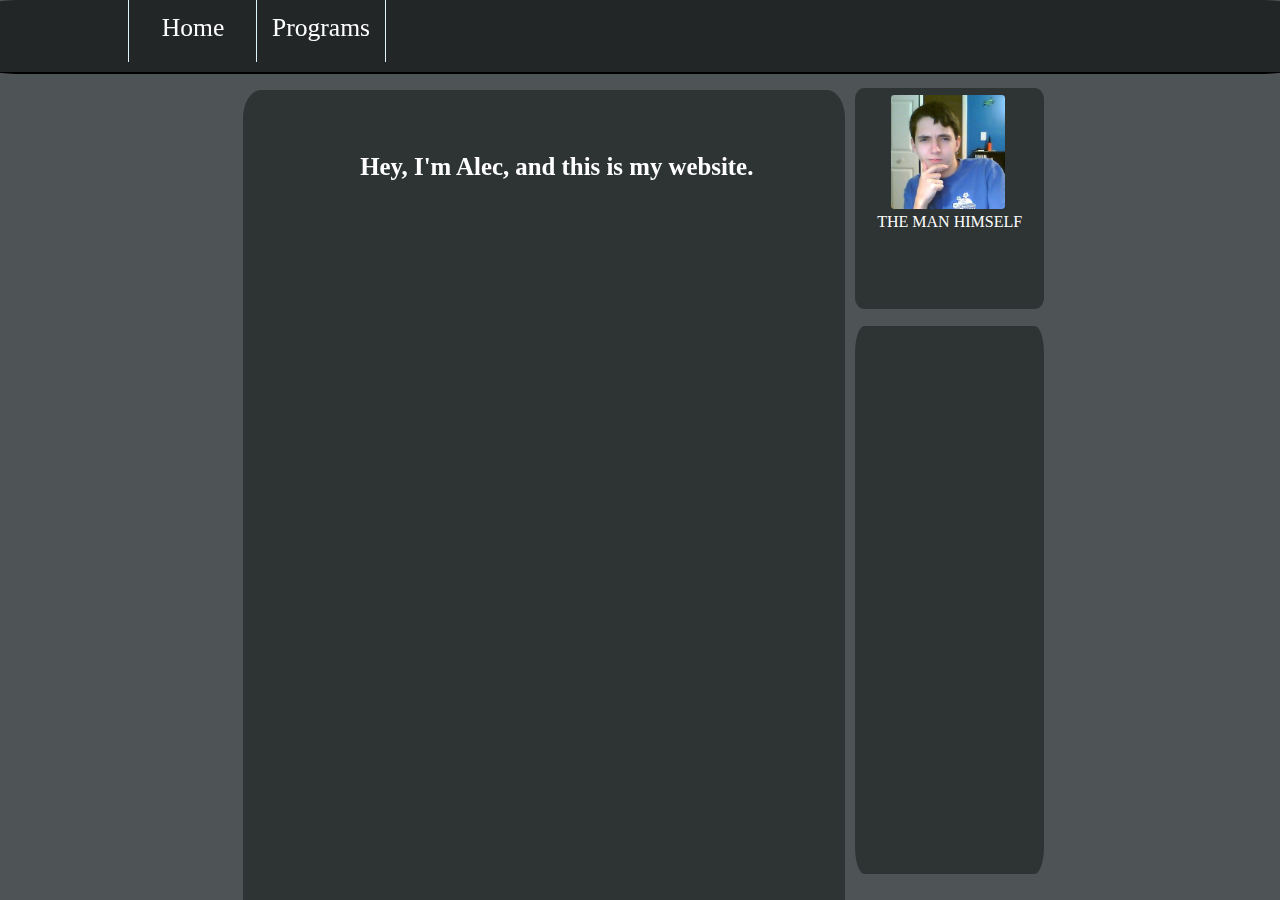
<file: index.html>
<! DOCTYPE html>
<html>
    <head>
        <link rel="stylesheet" type="text/css" href="Website.css" />
        <title>Alec Berger Media</title>
    </head>
    <body>
        <div id="top">
            <a href="Website.html">
				<div id="home" class="link">Home</div>
			</a>
			<a href="Programs.html">
				<div id="programs_link" class="link">Programs</div>
			</a>	
        </div>
		
		<div id="main">
			
			
			<h3 id="hey">Hey, I'm Alec, and this is my website.</h3>
		</div>
		<div id="side">
			<img id="pic" src="Alec.jpg"></img>
			<p id="the_man">THE MAN HIMSELF</p>	
		</div>
		<div id="side-bottom">
		
		</div>
        <script type="text/javascript" src="Website.js"></script>
    </body>
</html>
</file>
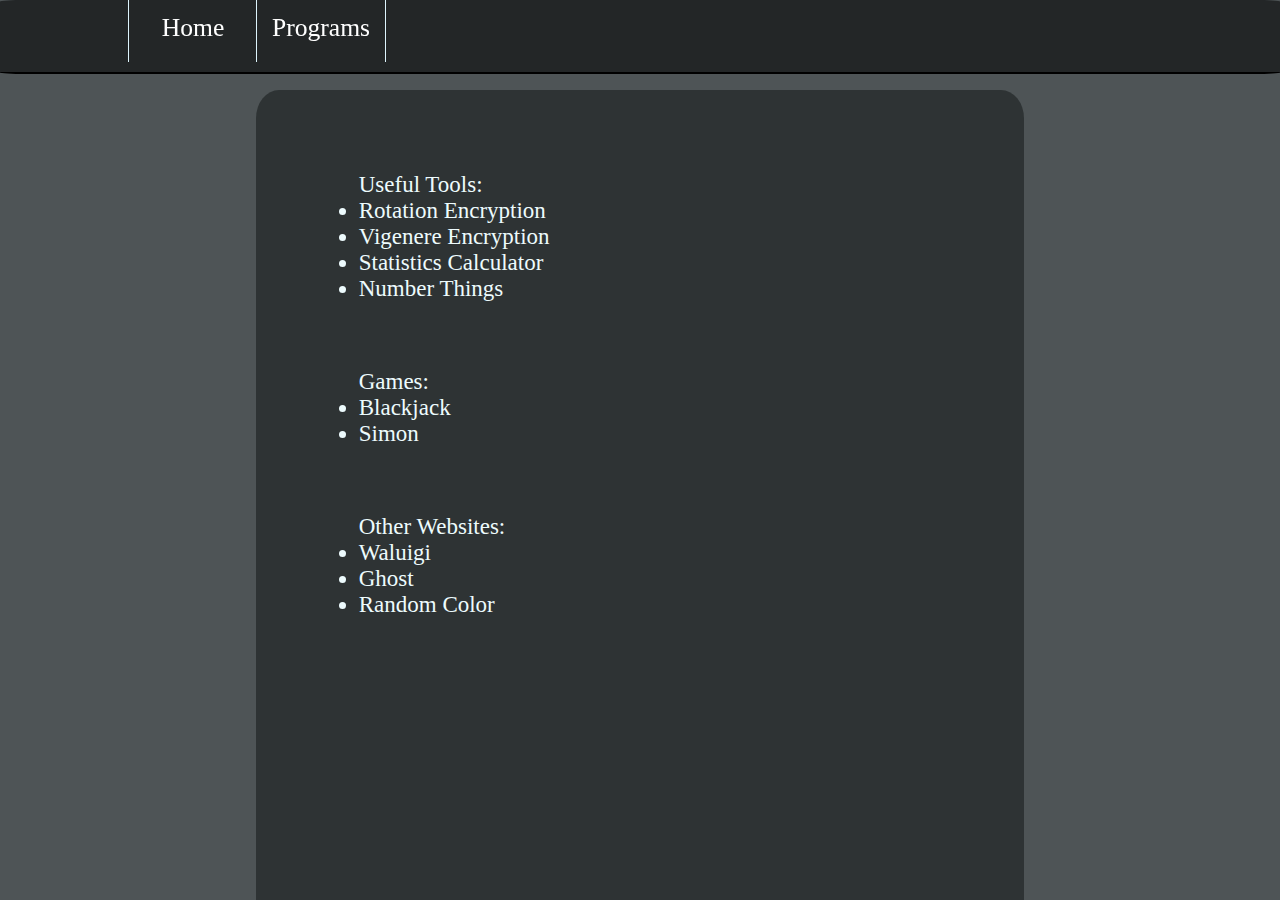
<file: Programs.html>
<! DOCTYPE html>
<html>
	<head>
        <link rel="stylesheet" type="text/css" href="Website.css" />
        <title>Programs</title>
    </head>
    <body>
        <div id="top">
            <a href="Website.html">
				<div id="home" class="link">Home</div>
			</a>
			<a href="Programs.html">
				<div id="programs_link" class="link">Programs</div>
			</a>	
        </div>
		
		<div id="main2">
			<br/>
			<ul  class="program" id="tools">
				Useful Tools:
				<li>
					<a target="_blank" href="Rotation_encryption/Rotation_encryption.html">Rotation Encryption</a>
				</li>
				<li>
					<a target="_blank" href="Vigenere_encryption/Vigenere_encryption.html">Vigenere Encryption</a>
				</li>
				<li>
					<a target="_blank" href="Statistics_calculator/Statistics.html">Statistics Calculator</a>
				</li>	
				<li>
					<a target="_blank" href="Number_things/Number_things.html">Number Things</a>
				</li>	
			</ul>
			<br/>			
			<ul class="program" id="games">
				Games:
				<li>
					<a target="_blank" href="Blackjack/Blackjack.html">Blackjack</a>
				</li>
				<li>
					<a target="_blank" href="Simon/Simon.html">Simon</a>
				</li>
			</ul>
			<br/>
			<ul class="program" id="websites">
				Other Websites:
				<li>
					<a target="_blank" href="https://alec5.github.io/Waluigi/">Waluigi</a>
				</li>
				<li>
					<a target="_blank" href="https://alec5.github.io/website1/">Ghost</a>
				</li>
				<li>
					<a target="_blank" href="Random_color/Random_color.html">Random Color</a>
				</li>
			</ul>
			<br/>
		</div>
        <script type="text/javascript" src="Website.js"></script>
    </body>
</html>
</html>
</file>
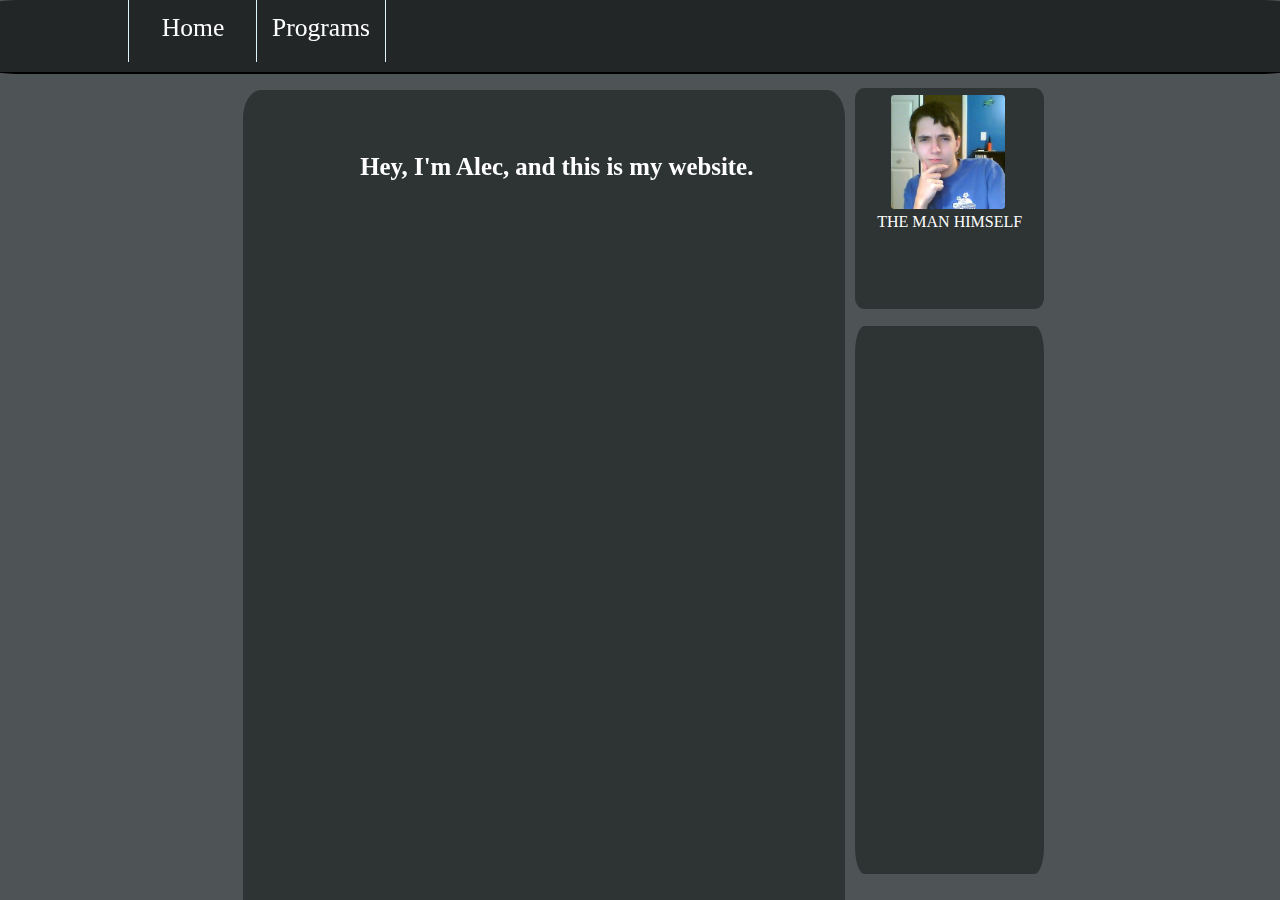
<file: Website.html>
﻿<! DOCTYPE html>
<html>
    <head>
        <link rel="stylesheet" type="text/css" href="Website.css" />
        <title>Alec Berger Media</title>
    </head>
    <body>
        <div id="top">
            <a href="Website.html">
				<div id="home" class="link">Home</div>
			</a>
			<a href="Programs.html">
				<div id="programs_link" class="link">Programs</div>
			</a>	
        </div>
		
		<div id="main">
			
			
			<h3 id="hey">Hey, I'm Alec, and this is my website.</h3>
		</div>
		<div id="side">
			<img id="pic" src="Alec.jpg"></img>
			<p id="the_man">THE MAN HIMSELF</p>	
		</div>
		<div id="side-bottom">
		
		</div>
        <script type="text/javascript" src="Website.js"></script>
    </body>
</html>
</file>
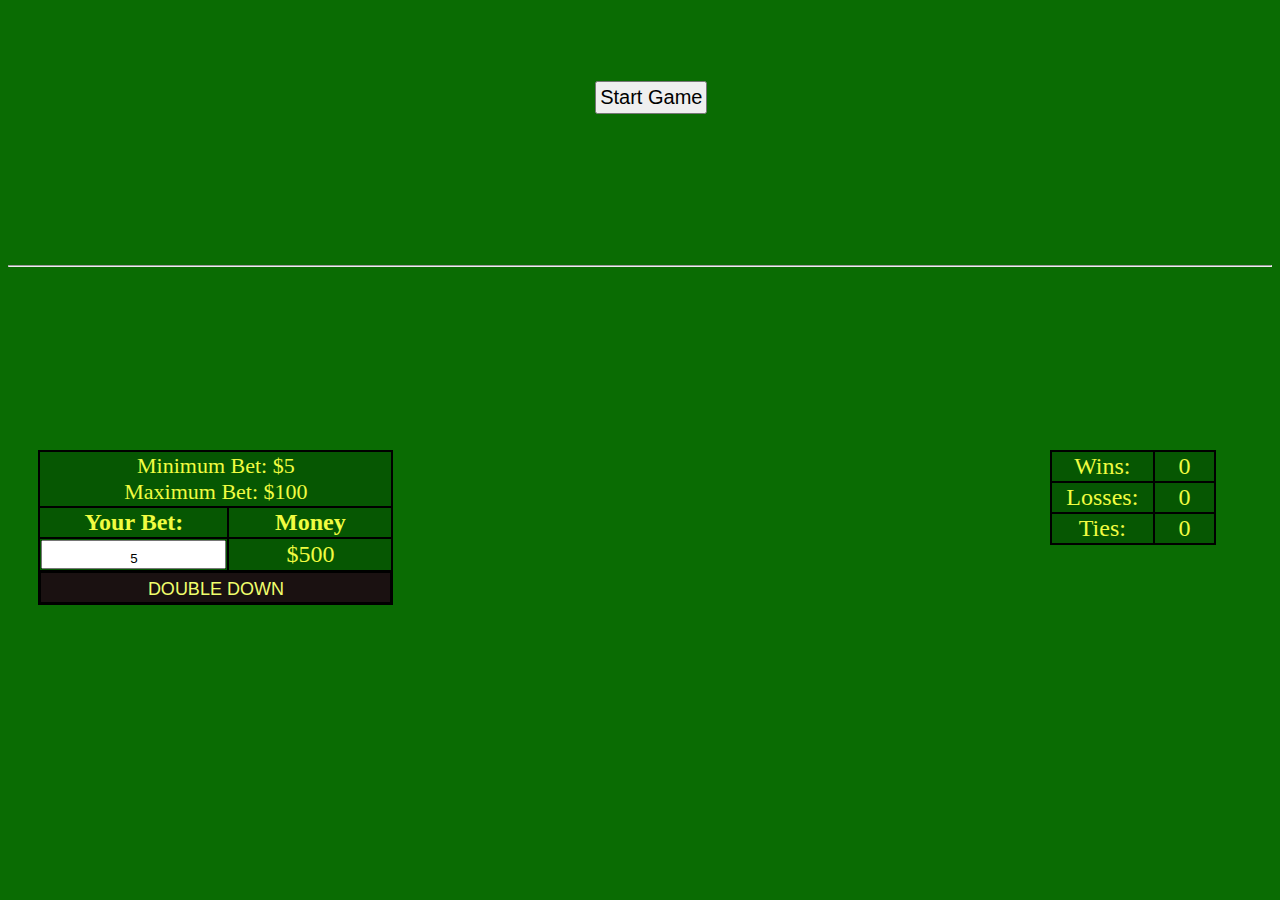
<file: Blackjack/Blackjack.html>
<!DOCTYPE html>
<html>
	<head>
		<link rel="stylesheet" type="text/css" href="Blackjack.css">
		<title>Blackjack</title>
	</head>
	<body>
	
		<button id="Start" onclick="start();">Start Game</button>
		<div id="outcome_box"></div>
		<hr>
		<button id="Hit" onclick="hit();">Hit</button> 
		<button id="Stand" onclick="newStand.dealerScore(); dealerTurn();">Stand</button>
		<button id="Reset" onclick="resetGame();">New Game</button>
		<div id="dealerCards"></div>
		<div id="cards"></div>
		<table id="bet_table" id="money_table">
			<tr>
				<td id="min" colspan="2">
					Minimum Bet: $5
					<br>
					Maximum Bet: $100
				</td>
			</tr>
			<tr>
				<th>Your Bet:</th>
				<th id="money_th">Money</th>
			</tr>	
			<tr>
				<td>
					<input id="bet_input" type="text"></input>
				</td>
				<td id="money_count"></td>
			</tr>	
			<tr>
				<td colspan="2" id="double_td">
					<button id="double" onclick="doubleDown();">DOUBLE DOWN</button>
				</td>	
			</tr>
		</table>
		<div id="error_message"></div>
		<table id="outcomes">
			<tr>
				<td class="outcome_td">Wins:</td>
				<td id="wins" class="outcome_td"></td>
			</tr>
			<tr>
				<td class="outcome_td">Losses:</td>
				<td id="losses" class="outcome_td"></td>
			</tr>
			<tr>
				<td class="outcome_td">Ties:</td>
				<td id="ties" class="outcome_td"></td>
			</tr>
		</table>
	
		<script src="Blackjack.js" type="text/javascript"></script>
	</body>
</html>
</file>
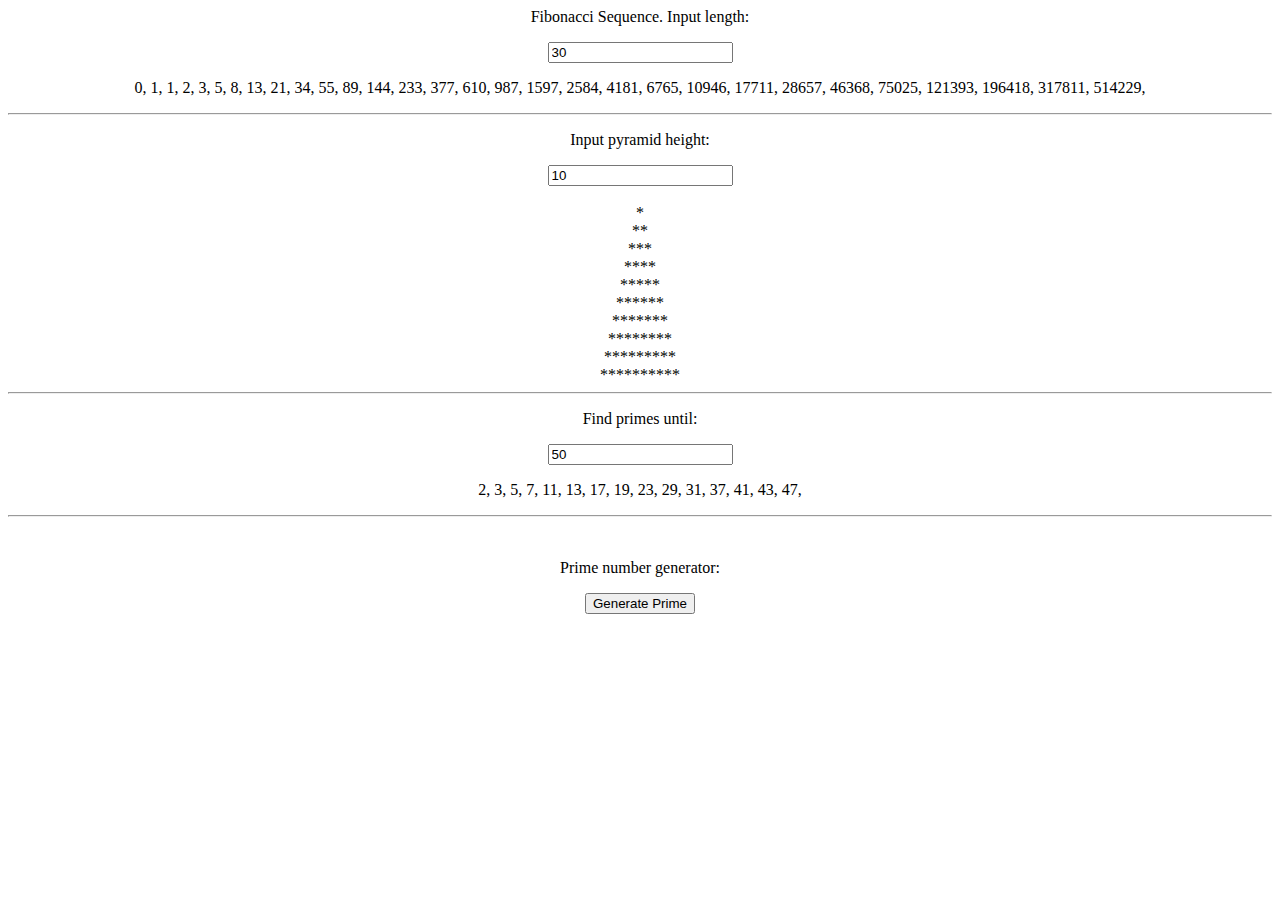
<file: Number_things/Number_things.html>
<! DOCTYPE html>
<html>
    <head>
        <title>Number Things</title>
    </head>
    <body align="center">
        <p>Fibonacci Sequence. Input length: </p> 
        <input type="number" id="length" value="30" />
        <p id="fib"></p>
        <hr />
        <p>Input pyramid height: </p> 
        <input type="number" id="lengthD" value="10" />
        <div id="diamond"></div>
        <hr />
        <p>Find primes until:</p>
        <input type="number" id="until" value="50" />
        <p id="prime_list"></p>
		<hr>
		<br>
		<p>Prime number generator:</p>
		<button id="prime_button" onclick="genPrime()">Generate Prime</button>
		<p id="prime_generated"></p>
        <script type="text/javascript" src="Number_things.js"></script>
	</body>
</html>
</file>
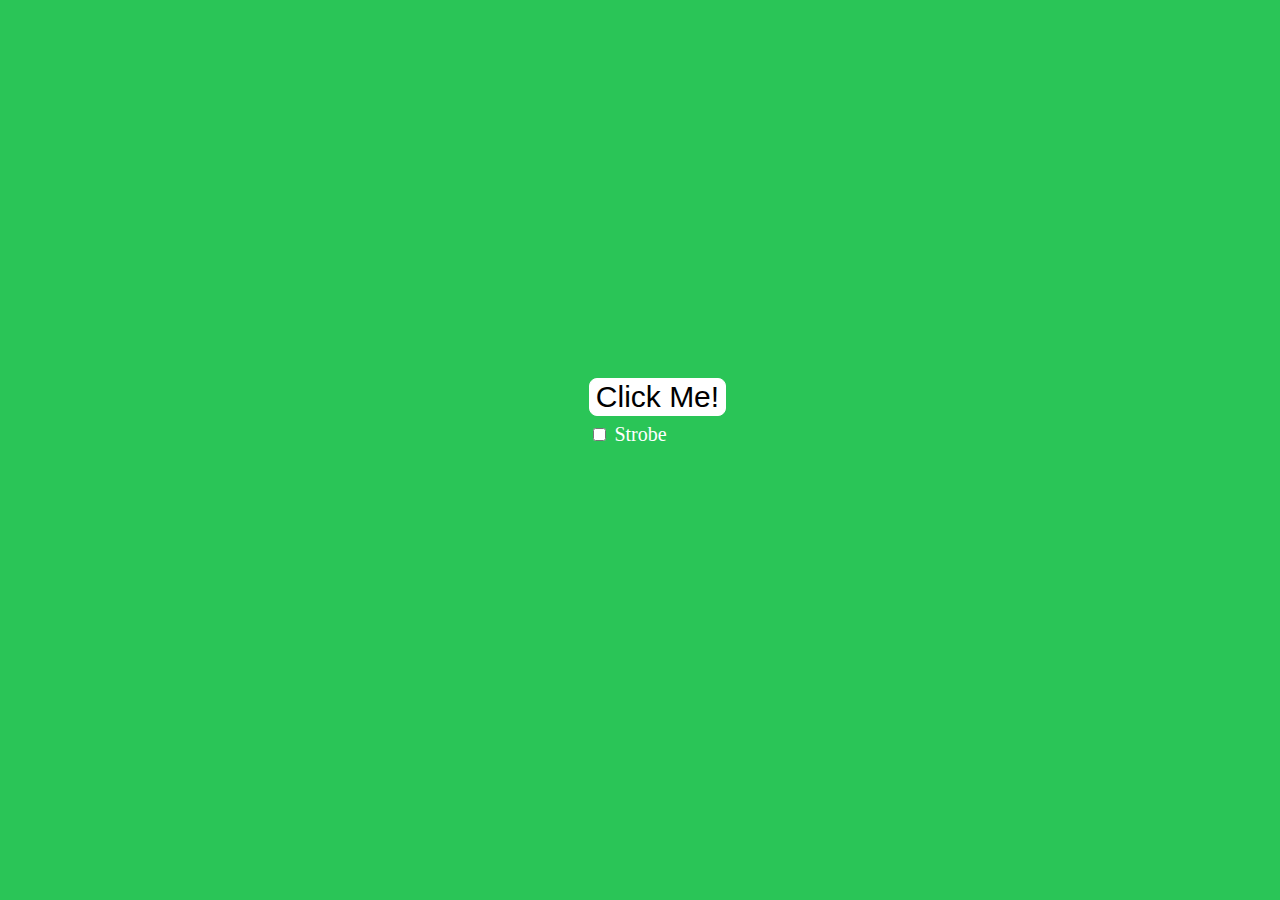
<file: Random_color/Random_color.html>
<! DOCTYPE html>
<html>
	<head>
		<title>Random Color</title>
		<link rel="stylesheet" type="text/css" href="Random_color.css">
	</head>
	<body>
		<button id="change" onclick="changeColor();">Click Me!</button>
		<div id="strobe" onclick="checkBox()">
			<input id="strobecheck" type="checkbox" onchange="check()"> Strobe
		</div>	
		
		<script type="text/javascript" src="Random_color.js"></script>
	</body>
</html>
</file>
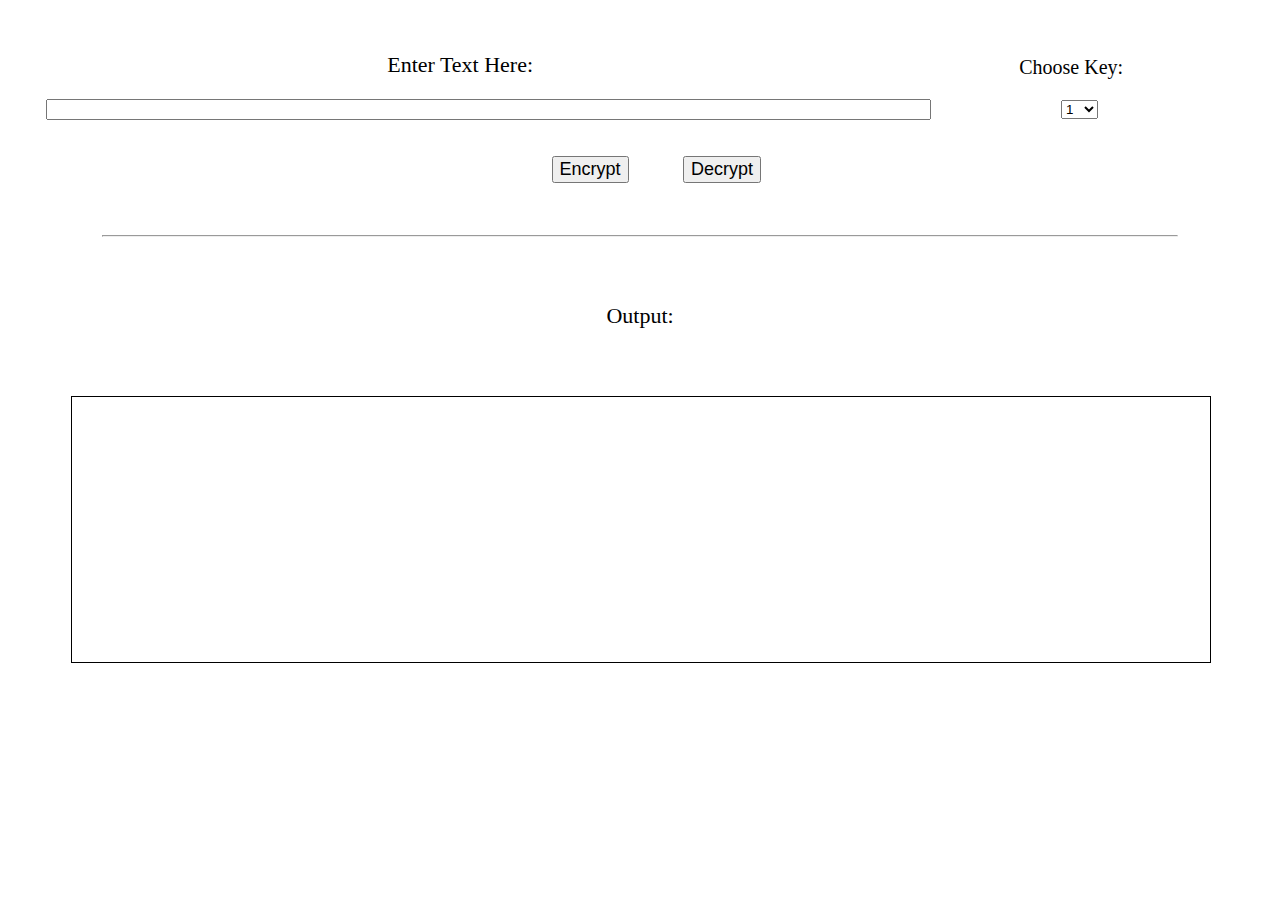
<file: Rotation_encryption/Rotation_encryption.html>
<! DOCTYPE html>
<html>
	<head>
		<link rel="stylesheet" type="text/css" href="Rotation_encryption.css">
		<title>Rotation Encryption</title>
	</head>
	<body>
		<p id="text">Enter Text Here:</p>	
		<p id="key">Choose Key:</p>		
		<input type="text" id="text_input"></input>
		<select id="key_input">
			<option value="1">1</option>
			<option value="2">2</option>
			<option value="3">3</option>
			<option value="4">4</option>
			<option value="5">5</option>
			<option value="6">6</option>
			<option value="7">7</option>
			<option value="8">8</option>
			<option value="9">9</option>
			<option value="10">10</option>
			<option value="11">11</option>
			<option value="12">12</option>
			<option value="13">13</option>
			<option value="14">14</option>
			<option value="15">15</option>
			<option value="16">16</option>
			<option value="17">17</option>
			<option value="18">18</option>
			<option value="19">19</option>
			<option value="20">20</option>
			<option value="21">21</option>
			<option value="22">22</option>
			<option value="23">23</option>
			<option value="24">24</option>
			<option value="25">25</option>	
			<option value="26">26</option>
			<option value="27">27</option>
			<option value="28">28</option>
			<option value="29">29</option>
			<option value="30">30</option>
			<option value="31">31</option>
			<option value="32">32</option>
			<option value="33">33</option>
			<option value="34">34</option>
			<option value="35">35</option>
			<option value="36">36</option>
			<option value="37">37</option>
			<option value="38">38</option>
			<option value="39">39</option>
			<option value="40">40</option>
			<option value="41">41</option>
			<option value="42">42</option>
			<option value="43">43</option>
			<option value="44">44</option>
			<option value="45">45</option>
			<option value="46">46</option>
			<option value="47">47</option>
			<option value="48">48</option>
			<option value="49">49</option>
			<option value="50">50</option>	
			<option value="51">51</option>
			<option value="52">52</option>
			<option value="53">53</option>
			<option value="54">54</option>
			<option value="55">55</option>
			<option value="56">56</option>
			<option value="57">57</option>
			<option value="58">58</option>
			<option value="59">59</option>
			<option value="60">60</option>
			<option value="61">61</option>
			<option value="62">62</option>
			<option value="63">63</option>
			<option value="64">64</option>
			<option value="65">65</option>
			<option value="66">66</option>
			<option value="67">67</option>
			<option value="68">68</option>
			<option value="69">69</option>
			<option value="70">70</option>	
			<option value="71">71</option>
			<option value="72">72</option>
			<option value="73">73</option>
			<option value="74">74</option>
			<option value="75">75</option>
			<option value="76">76</option>
			<option value="77">77</option>
			<option value="78">78</option>
			<option value="79">79</option>
			<option value="80">80</option>
			<option value="81">81</option>
			<option value="82">82</option>
			<option value="83">83</option>
			<option value="84">84</option>
			<option value="85">85</option>
			<option value="86">86</option>
			<option value="87">87</option>
			<option value="88">88</option>
			<option value="89">89</option>
			<option value="90">90</option>
			<option value="91">91</option>
		</select>
		<br><br><br>
		<button id="encrypt" onclick="encrypt();">Encrypt</button>
		<button id="decrypt" onclick="decrypt();">Decrypt</button>
		<hr>
		<p id="output_text">Output:</p>
		<div id="output"><div>
		<script type="text/javascript" src="Rotation_encryption.js"></script>
	</body>
</html>
</file>
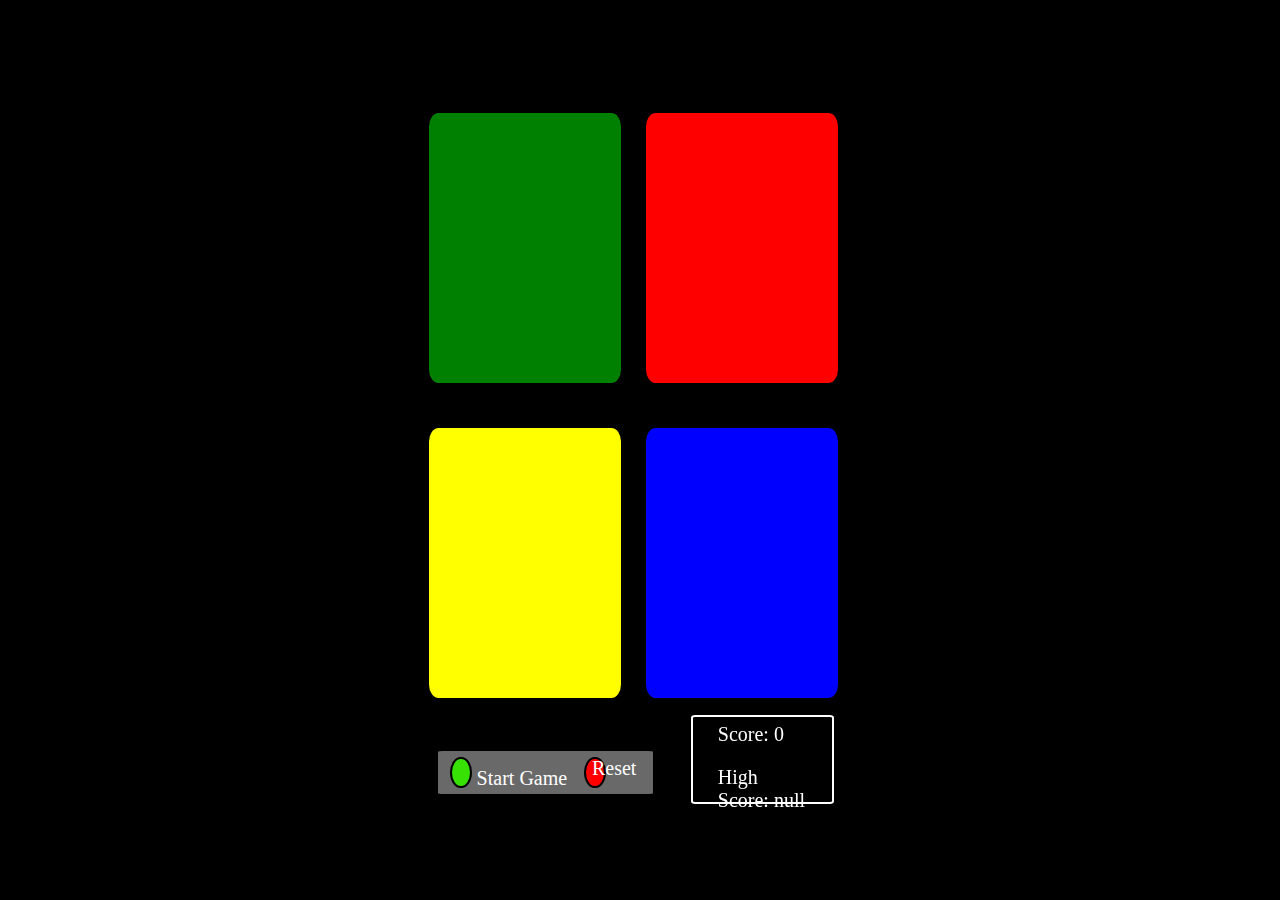
<file: Simon/Simon.html>
<! DOCTYPE html>
<html>
	<head>
		<title>Simon</title>
		<link rel="stylesheet" type="text/css" href="Simon.css">
	</head>
	<body>
		<audio id="green_sound" src="https://s3.amazonaws.com/freecodecamp/simonSound1.mp3"></audio>
		<audio id="red_sound" src="https://s3.amazonaws.com/freecodecamp/simonSound2.mp3"></audio>
		<audio id="blue_sound" src="https://s3.amazonaws.com/freecodecamp/simonSound4.mp3"></audio>
		<audio id="yellow_sound" src="https://s3.amazonaws.com/freecodecamp/simonSound3.mp3"></audio>
		<audio id="wrong" src="http://www.freesound.org/data/previews/331/331912_3248244-lq.mp3"></audio>
		<div id="simon">
			<div id="green" class="color" onclick="colorClick(this.id)"></div>
			<div id="red" class="color" onclick="colorClick(this.id)"></div>
			<div id="blue" class="color" onclick="colorClick(this.id)"></div>
			<div id="yellow" class="color" onclick="colorClick(this.id)"></div>
		</div>
		<div id="controls">
			<button id="start" onclick="newGame();"></button>  Start Game   
			<button id="reset" onclick="resetGame();"></button>  <p id="reset_text">Reset</p>
		</div>
		<div id="score_count">
			<span class="scores" id="score"></span>
			<p class="scores" id="high_score"></p>
		</div>
		<script type="text/javascript" src="Simon.js"></script>
	</body>
</html>
</file>
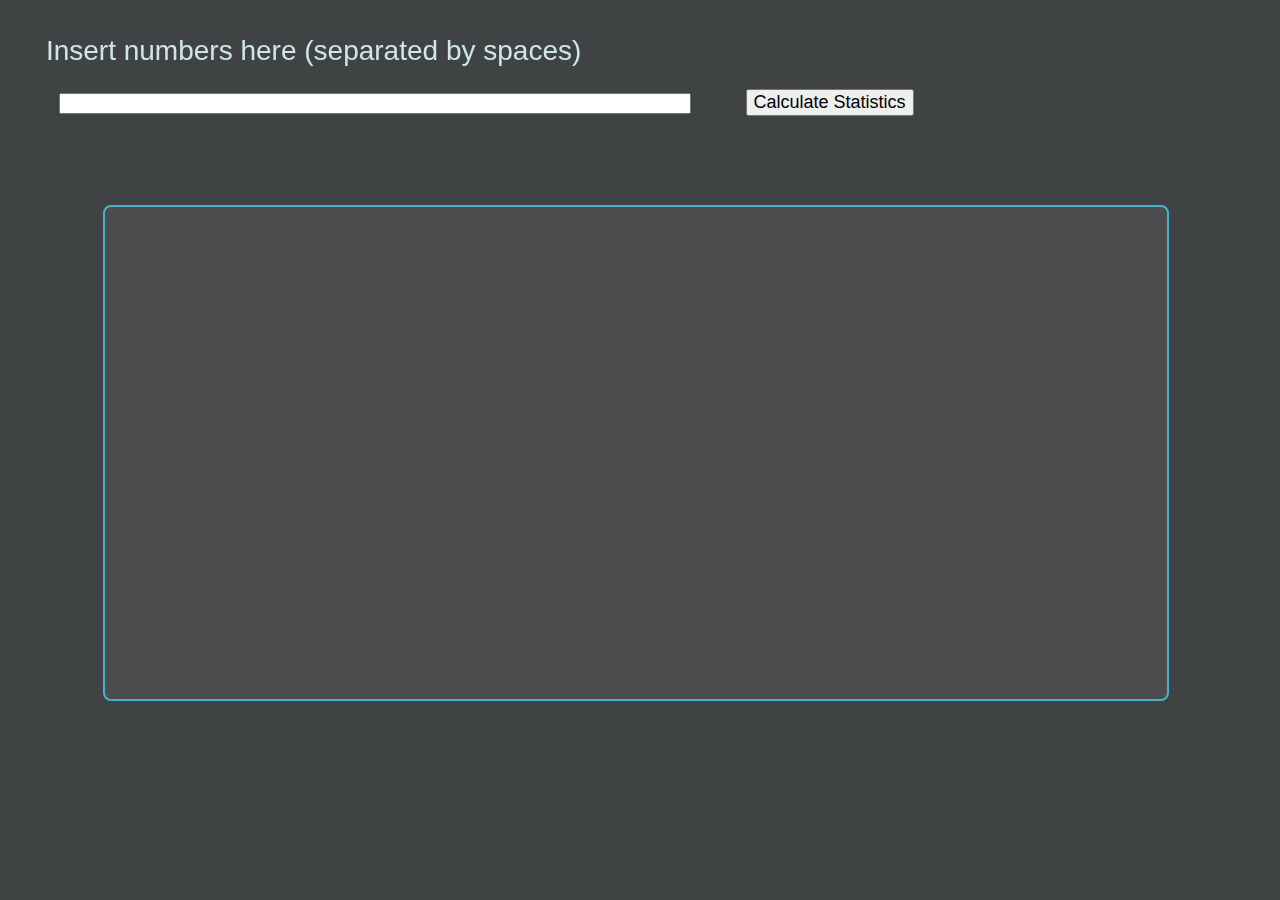
<file: Statistics_calculator/Statistics.html>
﻿<! DOCTYPE html>
<html>
<head>
    <link rel="stylesheet" type="text/css" href="Statistics.css" />
    <title>Statistics Calculator</title>
</head>
<body>
    <p id="insert_nums">Insert numbers here (separated by spaces)</p>
    <input type="text" id="num_input" />
    <button id="calculate" onclick="calculate();">Calculate Statistics</button>
    <div id="output"></div>
    <script type="text/javascript" src="Statistics.js">
    </script>
</body>
</html>
</file>
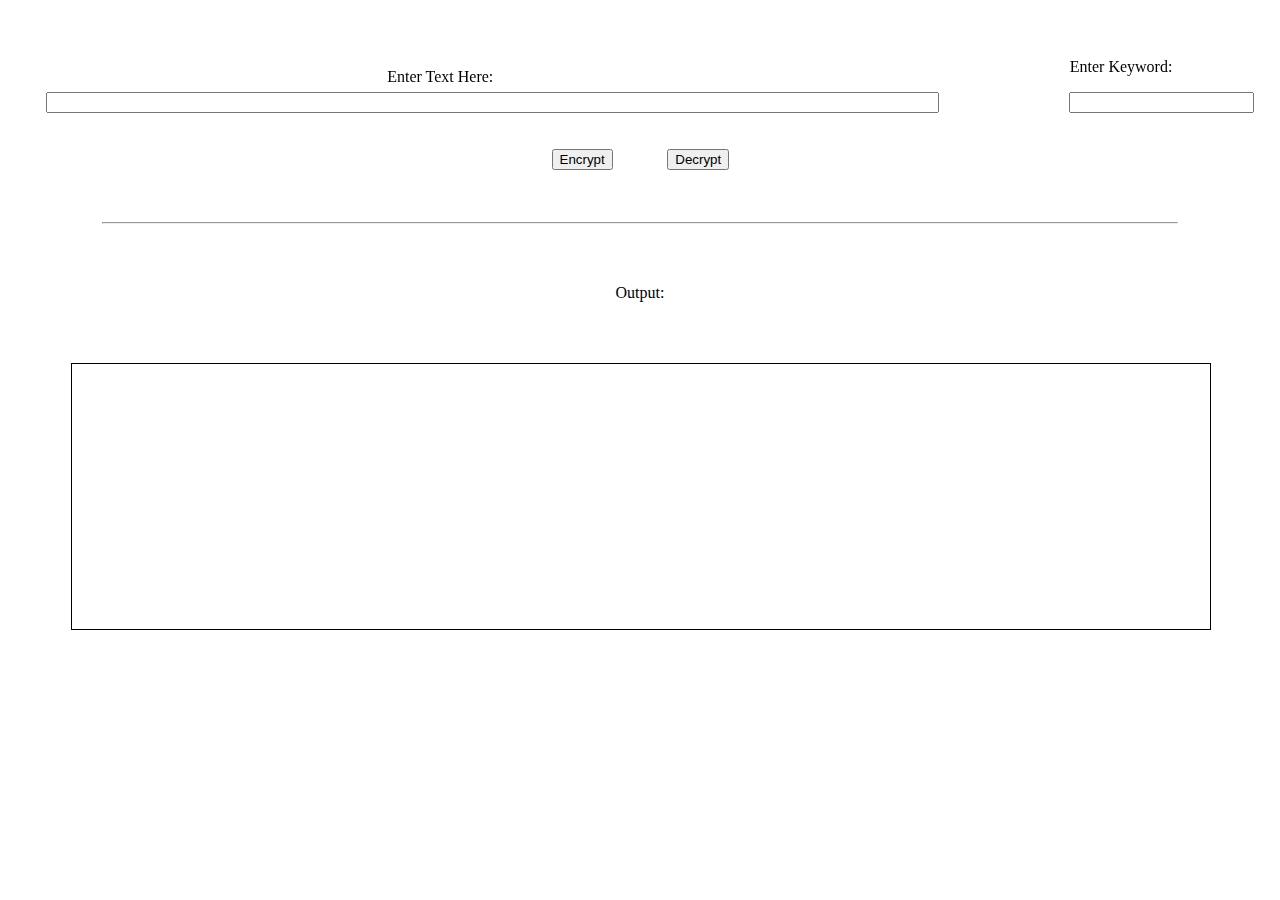
<file: Vigenere_encryption/Vigenere_encryption.html>
﻿<!DOCTYPE html>
<html>
    <head>
        <link rel="stylesheet" type="text/css" href="Vigenere_encryption.css"

    </head>
<body>
    <p id="text">Enter Text Here:</p>
    <p id="key_tag">Enter Keyword:</p>
    <input type="text" id="text_input"></input>
    <input type="text" id="key_input"></input>
    <br><br><br>
    <button id="encrypt" onclick="encrypt();">Encrypt</button>
    <button id="decrypt" onclick="decrypt();">Decrypt</button>
    <hr>
    <p id="output_text">Output:</p>
    <div id="output">
    </div>
        <script type="text/javascript" src="Vigenere_encryption.js"></script>
</body>
</html>
</file>
<file: Website.css>
body {
	/*background-color:#2E3334;*/
	background-color:#4E5456;
	color:#EDFBFD;
	font-family:calibri;
}


#top {
	background-color:#232627;
	width:100%;
	height:8%;
	position:fixed;
	left:0%;
	top:0%;
	border-bottom:2px solid black;
	border-radius:2%;
}

.link {
	color:white;
	font-size:160%;
	text-align:center;
	padding-top:1%;
	padding-bottom:1%;
	top:0%;
	width:10%;
	border-left:1px solid #DDF4FC;
	position:fixed;
	height:4%;
}

#home {
	position:fixed;
	left:10%;

}

#programs_link {
	position:fixed;
	left:20%;
	border-right:1px solid #DDF4FC;
}

#main {
	/*background-color:#272A2B;*/
	background-color:#2E3334;
	/*border-top:2px solid black;
	border-left:1px solid #B7C1C5;
	border-right:1px solid #B7C1C5;*/
	border-radius:3%;
	position:fixed;
	top:10%;
	width:45%;
	height:100%;
	overflow-y:auto;
	word-wrap:break-word;
	left:19%;
	font-size:115%;
	padding-top:3%;
	padding-left:2%;
}

#hey {
	text-align:center;
	color:white;
	font-size:135%;
}

#side {
	background-color:#2E3334;
	position:relative;
	
	border-radius:5%;
	width:15%;
	height:25%;
	left:67%;
	top:9%;
}

#pic {
	position:relative;
	width:60%;
	margin-left:19%;
	margin-top:4%;
	border-radius:3%;
}

#the_man {
	text-align:center;
	color:white;
	position:relative;
	bottom:5%;
}

#side-bottom {
	position:relative;
	width:15%;
	height:62%;
	background-color:#2E3334;
	border-radius:5%;
	left:67%;
	top:11%;
}

#main2 {
	/*background-color:#272A2B;*/
	background-color:#2E3334;
	/*border-top:2px solid black;
	border-left:1px solid #B7C1C5;
	border-right:1px solid #B7C1C5;*/
	border-radius:3%;
	position:fixed;
	top:10%;
	width:58%;
	height:100%;
	overflow-y:auto;
	word-wrap:break-word;
	left:20%;
	font-size:115%;
	padding-top:3%;
	padding-left:2%;
}

.program {
	font-size:125%;
	position:relative;
	left:5%;
}

a:link {
    color: #EDFBFD; 
    background-color: transparent; 
    text-decoration: none;
}

a:visited {
    color: #EDFBFD;
    background-color: transparent;
    text-decoration: none;
}

a:hover {
    color: white;
    background-color: transparent;
    text-decoration: none;
}

a:active {
    color: #EDFBFD;
    background-color: transparent;
    text-decoration: none;
}
</file>
<file: Blackjack/Blackjack.css>
body {
	background-color:#0a6c03;
	cursor:default;
	-webkit-touch-callout: none; 
    -webkit-user-select: none; 
       -moz-user-select: none; 
 }
 
 #Start {
	position:absolute;
	font-size:20px;
	padding:3px;
	top:9%;
	left:46.5%;
 }
 
 #outcome_box{
	border:2px solid #F0FC41;
	position:absolute;
	height:5.5%;
	width:15%;
	top:3%;
	left:44%;
	padding-top:1.5%;
	text-align:center;
	word-wrap:break-word;
	overflow-y: auto;
	font-size:22px;
	color:white;
 }
 
 #Hit {
	font-size:20px;
	padding:3px 20px;
	position:absolute;
	top:80%;
	left:44%;
 }
 #Stand {
	font-size:20px;
	padding:3px 10px;
	position:absolute;
	top:80%;
	left:54%;
 }
 #cards {
	font-size:20px;
	color:white;
	position:absolute;
	top:56%;	
	left:28%;
	word-wrap:break-word;
	overflow-y: auto;
	height:21%;
	width:50%;
 }
 #dealerCards {
	font-size:20px;
	color:white;
	position:absolute;
	top:19%;	
	left:28%;
	word-wrap:break-word;
	overflow-y: auto;
	height:21%;
	width:50%;
 }
 
 .card_img {
	position:relative;
	height:85%;
	padding:5px;
 }
 
 #Reset {
	font-size:15px;
	padding:3px; 
	position:absolute;
	top:90%;
	left:48.5%;
 }
 
 hr {
	margin-top:21%;
 }

 div {
	 text-align:center;
 }
 
#min {
	font-size:22px;
	text-align:center;
}
 
 table, tr, td, th {
	 border:2px solid black;
	 border-collapse:collapse;
	 background-color:#065702;
 }
 
 #bet_table {
	 position:absolute;
	 left:3%;
	 top:50%;
 }
 
 td, th {
	font-size:24px;
	color:#F0FC41;
 }
 
 #bet_input {
	position:relative; 
	text-align:center;
	padding-top:5%;
	
 }
 
 #money_th, #money_count {
	position:relative;
	width:160px; 
	text-align:center;
	vertical-align:center;
 }
 
 #error_message {
	position:absolute;
	word-wrap:break-word;
	overflow-y: auto;
	margin-top:13%;
	left:8%;
	color:#6F0A0A;
	font-size:22px;
 }
 
 #double {
	text-align:center;
	width:100%;
	font-size:18px;
	padding-top:1.5%;
	background-color:#1A1111;
	color:#F0FE6D;
	border:1px solid #1A1111;
	outline:none;
 }
 
 #double:hover {
	cursor:pointer;
	color:white;	
 }
 
 #double:active {
	 color:white;
	 font-size:17.3px;
 }
 
 #double_td {
	background-color:black; 
 }
 
 #outcomes {
	position:absolute;
	right:5%;
	top:50%;
	width:13%;
 }
 
 .outcome_td {
	text-align:center;
	width:8%;
 }
 
 #wins {
	width:12%;
 }
</file>
<file: Random_color/Random_color.css>
body {
	font-family:calibri;
}

#change {
	cursor:pointer;
	font-size:30;
	background-color:white;
	position:absolute;
	left:46%;
	top:42%;
	border:1px solid white;
	outline:none;
	border-radius:8px;
}

#strobe {
	cursor:pointer;
	font-size:20;
	width:90px;
	color:white;
	position:relative;
	left:46%;
	top:47%;
	
	outline:none;
	
}
</file>
<file: Rotation_encryption/Rotation_encryption.css>
html, body {
	position:fixed;
	top:0;
	left:0;
	right:0;
	bottom:0;
}

p{
	-webkit-touch-callout: none; 
    -webkit-user-select: none; 
       -moz-user-select: none; 
	cursor:default;
}

#text {
	position:relative;
	left:30%;
	top:5%;
	font-size:22;
}

#text_input {	
	position:relative;
	margin-left:3%;
	width:70%;
}

#key {
	position:relative;
	left:80%;
	top:0%;
	font-size:20;
}

#key_input {
	position:relative;
	left:10%;
}

#encrypt {
	position:relative;
	left:43%;
	font-size:18;
}

#decrypt {
	position:relative;
	left:47%;
	font-size:18
}

hr {
	width:85%;
	position:relative;
	top:5%;
}

#output_text {
	position:relative;
	top:10%;
	text-align:center;
	font-size:22;
}

#output {
	word-wrap:break-word;
	overflow-y: auto;
	position:relative;
	top:15%;
	width:90%;
	height:30%;
	left:5%;
	font-size:18;
	border:1px solid black;
}

#test {
	position:relative;
	width:80%;
	background-color:blue;
	color:blue;
}
</file>
<file: Simon/Simon.css>
body {
	background-color:black;
	font-family:calibri;
	color:white;
	font-size:125%;
	-webkit-touch-callout: none; 
    -webkit-user-select: none; 
       -moz-user-select: none; 
	cursor:default;   
}

#simon{
	position:fixed;
	width:33%;
	height:65%;
	left:31%;
	top:15%;
}

.color {
	border-radius:5%;
	position:fixed;
	height:30%;
	width:15%;
}

.color:hover {
	cursor:pointer;
}

#green {
	top:12.5%;
	left:33.5%;
	right:100%;
	background-color:green;
}

#red {	
	top:12.5%;
	left:50.5%;
	background-color:red;
}

#blue {
	top:47.5%;
	left:50.5%;
	background-color:blue;
}

#yellow {
	top:47.5%;
	left:33.5%;
	background-color:yellow;
}

#controls {
	position:relative;
	width:16%;
	height:3.5%;
	background-color:dimgrey;
	border-radius:2.5%;
	top:84%;
	left:34%;
	padding-bottom:.5%;
	padding-top:.5%;
	padding-left:1%;
}

#start {
	background-color:#36E103;
	position:relative;
	border:2px solid black;
	border-radius:100%;
	width:10.5%;
	height:100%;
}

#start:hover {
	cursor:pointer;
}

#start_text {
	position:relative;
	left:6%;
	bottom:175%;
}

#reset {
	position:relative;
	background-color:red;
	border:2px solid black;
	border-radius:100%;
	width:10.5%;
	height:100%;
	left:6%;
}

#reset:hover {
	cursor:pointer;
}

#reset_text {
	position:relative;
	left:70%;
	bottom:170%;
}

#score_count {
	border:2px solid white;
	border-radius:3%;
	position:relative;
	width:7%;
	height:4%;
	left:54%;
	top:75%;
	padding-left:2%;
	padding-right:2%;
	padding-top:0.5%;
	padding-bottom:3.5%;
	font-size:100%;
}

.scores {
	position:relative;
}
</file>
<file: Statistics_calculator/Statistics.css>
﻿body {
    background-color: #404343;
    font-family: 'Gill Sans', 'Gill Sans MT', Calibri, 'Trebuchet MS', sans-serif;
    cursor:default;
	position:fixed;
	top:0;
	left:0;
	right:0;
	bottom:0;
}

#output {
    background-color: #4C4D4F;
    border: 2px solid #47B4CA;
    border-radius: 8px;
    word-wrap: break-word;
    overflow-y: auto;
    position: relative;
    width: 80%;
    height: 50%;
    left: 7.5%;
    top: 10%;
    color: #CEE5E9;
    font-size: 22px;
    padding: 2%;
}

#insert_nums {
    font-size: 28px;
    color: #CEE5E9;
    position: relative;
    top: 3%;
    left: 3%;
}

#num_input {
    position: relative;
    left: 4%;
    margin-top: 2%;
    width: 50%;
}

#calculate {
    position:relative;
    left:8%;
    font-size:18px;

}
</file>
<file: Vigenere_encryption/Vigenere_encryption.css>
﻿html, body {
    position: fixed;
    top: 0;
    left: 0;
    right: 0;
    bottom: 0;
}

p {
    -webkit-touch-callout: none;
    -webkit-user-select: none;
		-moz-user-select: none;
    cursor: default;
}

#text {
    position: relative;
    left: 30%;
    top: 5%;
    font-size: 22;
}

#text_input {
    position: relative;
    margin-left: 3%;
    width: 70%;
}

#key_tag {
    position: relative;
    left: 84%;
    top: 0%;
    font-size: 22;
}

#key_input {
    position: relative;
    left: 10%;
}

#encrypt {
    position: relative;
    left: 43%;
    font-size: 18;
}

#decrypt {
    position: relative;
    left: 47%;
    font-size: 18;
}

hr {
    width: 85%;
    position: relative;
    top: 5%;
}

#output_text {
    position: relative;
    top: 10%;
    text-align: center;
    font-size: 22;
}

#output {
    word-wrap: break-word;
    overflow-y: auto;
    position: relative;
    top: 15%;
    width: 90%;
    height: 30%;
    left: 5%;
    font-size: 18;
    border: 1px solid black;
}

#test {
    position: relative;
    width: 80%;
    background-color: blue;
    color: blue;
}
</file>
